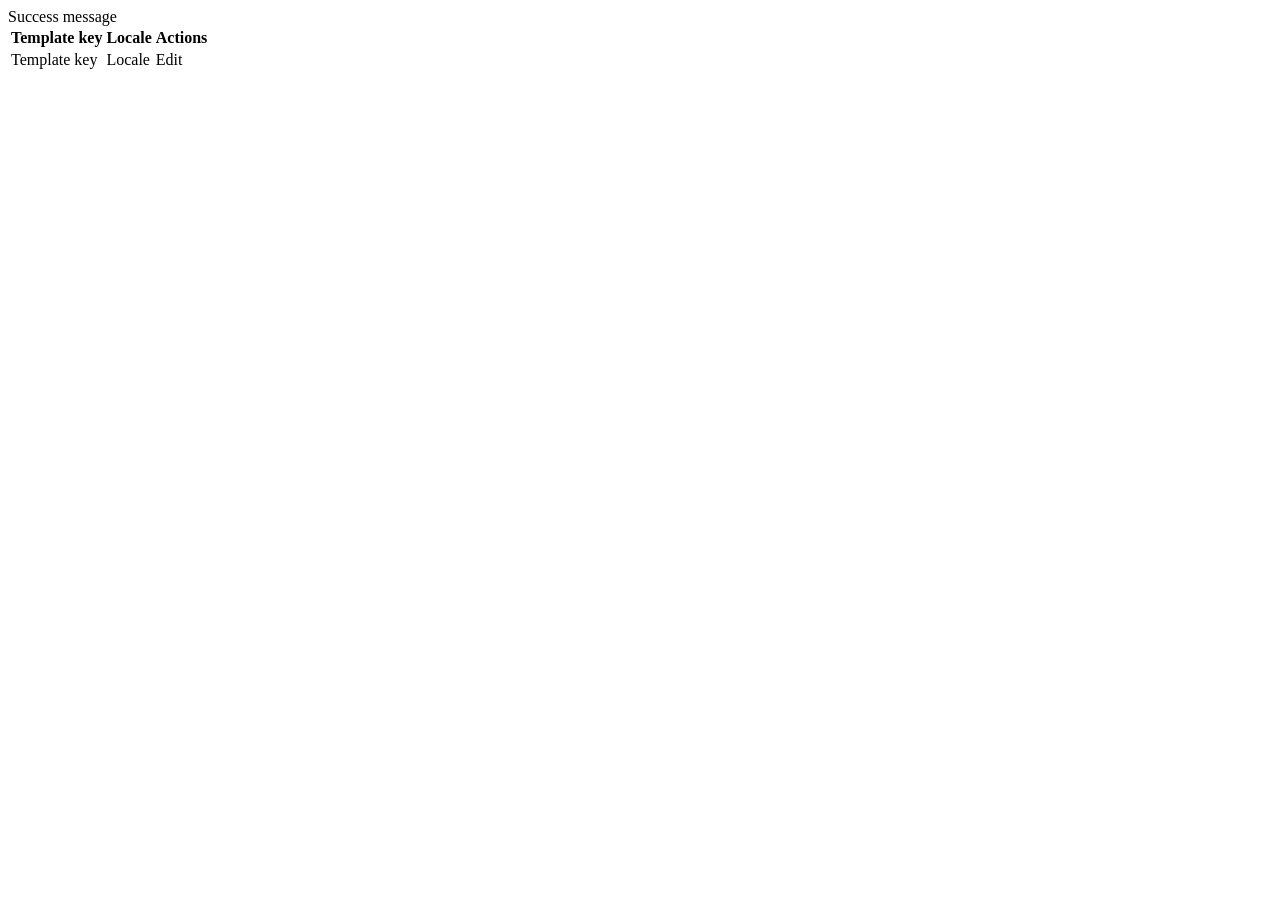
<file: emailtemplateservice/tool/src/main/webapp/WEB-INF/templates/index.html>
<!DOCTYPE html>
<html xmlns="http://www.w3.org/1999/xhtml"	xmlns:th="http://www.thymeleaf.org">
    <head th:replace="~{fragments/common :: head}"/>
    <body>
        <div th:replace="~{fragments/common :: scripts}" />
        <div class="portletBody">
            <div id="menu" th:insert="~{fragments/menus :: main (list)}" />

            <div id="banner" class="sak-banner-success" th:if="${success}" th:text="#{template.saved.message(${templateKey}, ${templateLocale})}">
                Success message
            </div>

            <!-- upload max size -->
            <div class="table clear">
                <table class="table table-striped">
                    <tbody>
                        <tr>
                            <th th:text="#{mainview.key}">Template key</th>
                            <th th:text="#{mainview.locale}">Locale</th>
                            <th th:text="#{mainview.actions}">Actions</th>
                        </tr>
                        <tr th:each= " template:${templates}">
                            <td th:text="${template.key}">Template key</td>
                            <td th:text="${template.locale}">Locale</td>
                            <td><a th:text="#{mainview.edit}" th:href="@{'/edit/'+ ${template.id}}">Edit</a></td>
                        </tr>
                    </tbody>
                </table>
            </div>
        </div>
        <script th:inline="javascript">
            /*<![CDATA[*/
            var banner = document.getElementById("banner");
            document.addEventListener("DOMContentLoaded", function () {
                window.setTimeout(function () {
                    banner.classList.add("d-none")
                }, 5000);
            });
            /*]]>*/
        </script>
    </body>
</html>
</file>
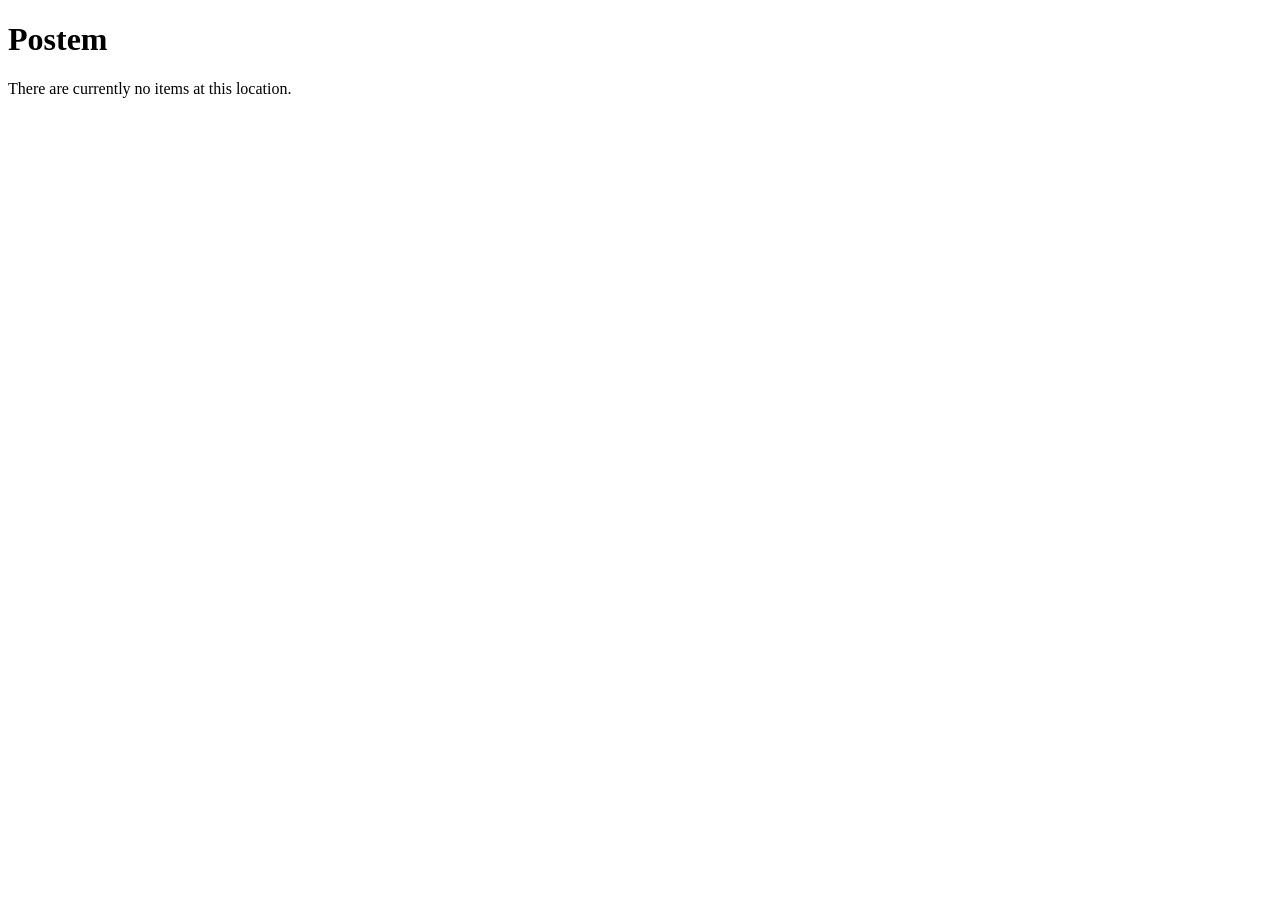
<file: postem/postem-app/src/main/webapp/WEB-INF/templates/index.html>
<!DOCTYPE html>
<html xmlns="http://www.w3.org/1999/xhtml" xmlns:th="http://www.thymeleaf.org">
<head th:replace="~{fragments/common :: head}"/>
<body>
    <div th:replace="~{fragments/common :: jQuery}" />
    <div class="portletBody">
        <div id="menu" th:insert="~{fragments/menus :: main (index)}" />
        <div class="page-header"><h1 th:text="#{bar_main}">Postem</h1></div>
        <div class="sak-banner-info" th:if="${gradebooksList== null or gradebooksList.isEmpty()}" >There are currently no items at this location.</div>
	<div class="table-responsive">
        <table id="groupTable" class="table table-striped table-bordered table-hover" th:if="${gradebooksList != null and !gradebooksList.isEmpty()}">
            <thead>
                <tr>
                    <th>
                        <a th:href="@{/title/{ascendingTitle}(ascendingTitle = ${ascendingTitle})}" th:text="#{gradebook_titles}" th:title="#{sort_title}"></a>
                        <img th:if="${sortedByTitle == 'true' && ascendingTitle == 'true'}" th:src="@{~/library/image/sakai/sortascending.gif}" th:title="#{sort_title_asc}"/>
                        <img th:if="${sortedByTitle == 'true' && ascendingTitle == 'false'}" th:src="@{~/library/image/sakai/sortdescending.gif}" th:title="#{sort_title_desc}"/>
                    </th>
                    <th th:if="${ visible == 'true'}">
                        <a th:href="@{/creator/{ascendingCreator}(ascendingCreator = ${ascendingCreator})}" th:text="#{gradebook_creators}" th:title="#{sort_creator}"></a>
                        <img th:if="${sortedByCreator == 'true' && ascendingCreator == 'true'}" th:src="@{~/library/image/sakai/sortascending.gif}" th:title="#{sort_creator_asc}"/>
                        <img th:if="${sortedByCreator == 'true' && ascendingCreator == 'false'}" th:src="@{~/library/image/sakai/sortdescending.gif}" th:title="#{sort_creator_asc}"/>
                    </th>
                    <th th:if="${ visible == 'true'}">
                        <a th:href="@{/modifiedBy/{ascendingModifiedBy}(ascendingModifiedBy = ${ascendingModifiedBy})}" th:text="#{gradebook_lastmodifiedby}"  th:title="#{sort_mod_by}"></a>
                        <img th:if="${sortedByModifiedBy == 'true' && ascendingModifiedBy == 'true'}" th:src="@{~/library/image/sakai/sortascending.gif}" th:title="#{sort_mod_by_asc}"/>
                        <img th:if="${sortedByModifiedBy == 'true' && ascendingModifiedBy == 'false'}" th:src="@{~/library/image/sakai/sortdescending.gif}" th:title="#{sort_mod_by_asc}"/>
                    </th>
                    <th>
                        <a th:href="@{/lastModified/{ascendingLastMod}(ascendingLastMod = ${ascendingLastMod})}" th:text="#{gradebook_lastmodified}" th:title="#{sort_mod_date}"></a>
                        <img th:if="${sortedByLastModified == 'true' && ascendingLastMod == 'true'}" th:src="@{~/library/image/sakai/sortascending.gif}" th:title="#{sort_mod_date_asc}"/>
                        <img th:if="${sortedByLastModified == 'true' && ascendingLastMod == 'false'}" th:src="@{~/library/image/sakai/sortdescending.gif}" th:title="#{sort_mod_date_asc}"/>
                    </th>
                    <th th:if="${ visible == 'true'}">
                        <a th:href="@{/released/{ascendingReleased}(ascendingReleased = ${ascendingReleased})}" th:text="#{released}" th:title="#{sort_released}"></a>
                        <img th:if="${sortedByReleased == 'true' && ascendingReleased == 'true'}" th:src="@{~/library/image/sakai/sortascending.gif}" th:title="#{sort_released_asc}"/>
                        <img th:if="${sortedByReleased == 'true' && ascendingReleased == 'false'}" th:src="@{~/library/image/sakai/sortdescending.gif}" th:title="#{sort_released_asc}"/>
                    </th>
                    <th th:if="${ visible == 'true'}"></th>
                    <th th:if="${ visible == 'true'}"></th>
                    <th th:if="${ visible == 'true'}"></th>
                    <th th:if="${ visible == 'true'}"></th>
                    <th></th>
                </tr>
            </thead>
            <tbody>
                <tr th:each="gradebook : ${gradebooksList}">
                    <td th:text="${gradebook?.title}"></td>
                    <td th:if="${ visible == 'true'}" th:text="${gradebook?.creatorEid}"></td>
                    <td th:if="${ visible == 'true'}" th:text="${gradebook?.lastUpdaterEid}"></td>
                    <td th:text="${gradebook?.updatedDateTime}"></td>
                    <div th:if="${ visible == 'true'}">
                        <td th:if="${gradebook?.release}" th:text="#{yes}"></td>
                        <td th:if="${!gradebook?.release}" th:text="#{no}"></td>
                    </div>
                    <td th:if="${ visible == 'true'}">
                        <a th:href="@{/gradebook_view/{gradebookId}(gradebookId = ${gradebook?.id})}" th:text="#{gradebook_view}"></a>
                    </td>
                    <td th:if="${ visible == 'false'}">
                        <a th:href="@{/student_grades_view/{gradebookId}(gradebookId = ${gradebook?.id})}" th:text="#{gradebook_view}"></a>
                    </td>
                    <td th:if="${ visible == 'true'}">
                        <a th:href="@{/student_view/{gradebookId}(gradebookId = ${gradebook?.id})}" th:text="#{gradebook_preview}"></a>
                    </td>
                    <td th:if="${ visible == 'true'}">
                        <a th:href="@{/gradebook_update/{gradebookId}(gradebookId = ${gradebook?.id})}" th:text="#{gradebook_update}"></a>
                    </td>
                    <td th:if="${ visible == 'true'}">
                        <a th:href="@{/delete_confirm/{gradebookId}(gradebookId = ${gradebook?.id})}" th:text="#{gradebook_delete}"></a>
                    </td>
                    <td th:if="${ visible == 'true'}">
                        <a th:href="@{/process_csv_download/{gradebookId}(gradebookId = ${gradebook?.id})}" th:text="#{csv_download}"></a>
                    </td>
                </tr>
            </tbody>
        </table>
     </div>
    </div>
</body>
</html>
</file>
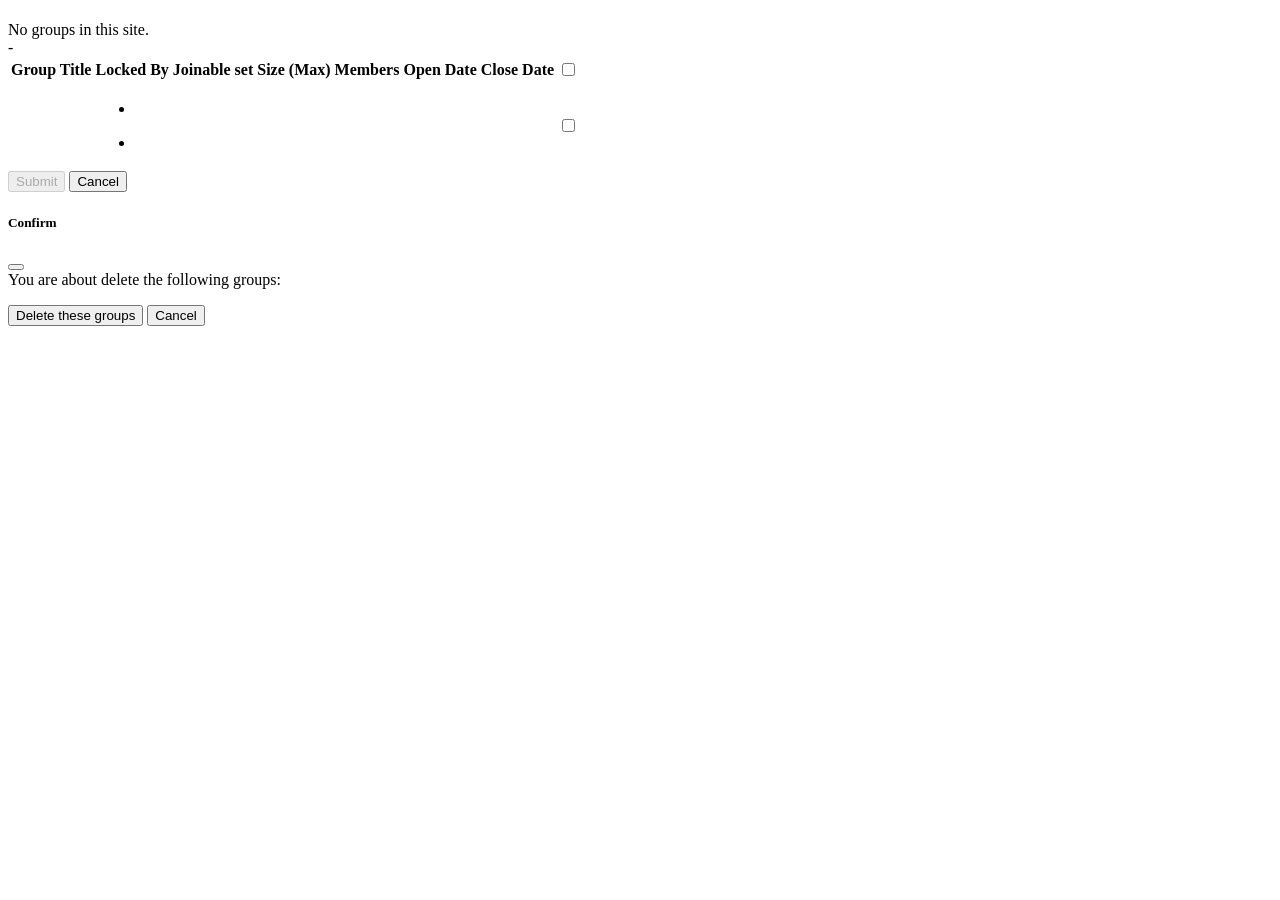
<file: site-manage/site-group-manager/src/main/webapp/WEB-INF/templates/index.html>
<!DOCTYPE html>
<html xmlns="http://www.w3.org/1999/xhtml" xmlns:th="http://www.thymeleaf.org">
<head th:replace="~{fragments/common :: head}" />
<body>
  <div th:replace="~{fragments/common :: scripts}" />
  <div class="portletBody">
    <div id="menu" th:insert="~{fragments/menus :: main (index)}" />
    <div class="page-header"><h1 th:text="#{index.header.grouplist}"></h1></div>
    <div class="sak-banner-info" th:if="${groupList.isEmpty()}" th:text="#{index.warning.groupempty}">No groups in this site.</div>
    <div class="sak-banner-error" th:if="${errorMessage != null}" th:text="${errorMessage}"></div>
    <div class="instruction" th:if="${anyGroupLocked}"><span class="si si-locked" aria-hidden="true"></span> - <span aria-hidden="true" th:text="#{index.table.grouplocked.info}"></span></div>
    <form th:if="${!groupList.isEmpty()}" id="group-manager-form" action="#" th:action="@{/removeGroups}" th:object="${mainForm}" method="post">
      <table id="groupTable" class="table table-striped table-bordered table-hover">
        <thead>
          <tr>
            <th th:text="#{index.table.grouptitle}">Group Title</th>
            <th class="d-none d-sm-table-cell" th:if="${anyGroupLocked}" th:text="#{index.table.grouplockedby}">Locked By</th>
            <th th:text="#{index.table.joinableset}">Joinable set</th>
            <th class="d-none d-sm-table-cell" th:text="#{index.table.groupsize}">Size (Max)</th>
            <th th:text="#{index.table.groupmembers}">Members</th>
            <th class="d-none d-sm-table-cell" th:if="${anyJoinableSetDate}" th:text="#{joinableset.label.opendate}">Open Date</th>
            <th class="d-none d-sm-table-cell" th:if="${anyJoinableSetDate}" th:text="#{joinableset.label.closedate}">Close Date</th>
            <th><input type="checkbox" id="group-manager-index-select-all" th:text="| #{index.table.selectallnone}|"/></th>
          </tr>
        </thead>
        <tbody>
          <tr th:each="group : ${groupList}">
            <td>
              <span th:if="${lockedGroupList.contains(group.id)}" class="si si-locked" aria-hidden="true"></span>
              <span th:if="${lockedGroupList.contains(group.id)}" class="sr-only" th:text="#{index.table.group.locked}"></span>
              <a th:if="${!lockedGroupList.contains(group.id)}" th:href="@{/group(groupId=${group.id})}" th:text="${group.title}"></a>
              <span th:if="${lockedGroupList.contains(group.id)}" th:text="${group.title}"></span>
            </td>
            <td class="d-none d-sm-table-cell" th:if="${anyGroupLocked}">
              <div th:if="${lockedGroupsEntityMap.get(group.id) != null }">
                <div th:if="${!lockedGroupsEntityMap.get(group.id).get('assignments').isEmpty()}">
                  <span class="group-locked-info collapsed" data-bs-toggle="collapse" th:data-bs-target="|#lockingassignments-${group.id}|" tabindex="0" role="button" th:text="#{index.table.assignments}"></span>
                  <div th:id="|lockingassignments-${group.id}|" class="collapse">
                    <ul th:each=" assigment : ${lockedGroupsEntityMap.get(group.id).get('assignments')}">
                      <li th:text="${assigment}"></li>
                    </ul>
                  </div>
                </div>
                <div class="clearfix"></div>
                <div th:if="${!lockedGroupsEntityMap.get(group.id).get('assessments').isEmpty()}">
                <span class="group-locked-info collapsed" data-bs-toggle="collapse" th:data-bs-target="|#lockingassessments-${group.id}|" tabindex="0" role="button" th:text="#{index.table.assessments}"></span>
                  <div th:id="|lockingassessments-${group.id}|" class="collapse">
                    <ul th:each=" assessment : ${lockedGroupsEntityMap.get(group.id).get('assessments')}">
                      <li th:text="${assessment}"></li>
                    </ul>
                  </div>
                </div>
              </div>
            </td>
            <td><a th:if="${groupJoinableSetMap.get(group.id) != null}" th:href="@{/joinableset(joinableSetId=${groupJoinableSetMap.get(group.id)})}" th:text="${groupJoinableSetMap.get(group.id)}"></a></td>
            <td class="d-none d-sm-table-cell"><span th:text="${group.getMembers().size()}"></span> <span th:if="${groupJoinableSetSizeMap.get(group.id) != null}" th:text="'('+${groupJoinableSetSizeMap.get(group.id)}+')'"></span></td>
            <td th:text="${groupMemberMap.get(group.id)}"></td>
            <td class="d-none d-sm-table-cell" th:if="${anyJoinableSetDate}" th:text="${joinableSetOpenDateMap.get(groupJoinableSetMap.get(group.id))}"></td>
            <td class="d-none d-sm-table-cell" th:if="${anyJoinableSetDate}" th:text="${joinableSetCloseDateMap.get(groupJoinableSetMap.get(group.id))}"></td>
            <td>
              <input class="group-manager-delete-checkbox" th:if="${!lockedForDeletionGroupList.contains(group.id)}" th:attr="groupInfo=|${group.title} - ${group.getMembers().size()} #{index.table.members}|" type="checkbox" name="deletedGroupList" th:field="*{deletedGroupList}" th:value="${group.id}" onchange="groupManager.checkSubmitButton();"/>
              <span th:if="${lockedForDeletionGroupList.contains(group.id)}" class="si si-locked" aria-hidden="true"></span>
              <span th:if="${lockedForDeletionGroupList.contains(group.id)}" class="sr-only" th:text="#{index.table.group.locked}"></span>
            </td>
          </tr>
        </tbody>
      </table>
      <div class="act">
        <input accesskey="s" disabled="disabled" id="delete-groups-submit-button" type="submit" class="active" th:value="#{index.button.removechecked}"/>
        <button type="button" class="btn btn-link" accesskey="x" id="delete-groups-cancel-button" th:text="#{index.button.cancel}">Cancel</button>
      </div>
      <div class="modal fade" tabindex="-1" role="dialog" aria-hidden="true" id="confirmation-modal">
        <div class="modal-dialog modal-md">
          <div class="modal-content">
            <div class="modal-header">
              <h5 th:text="#{index.modal.confirm}" class="modal-title">Confirm</h5>
              <button type="button" class="btn btn-link btn-close" data-bs-dismiss="modal" aria-label="Close"></button>
            </div>
            <div class="modal-body">
              <div class="sak-banner-warn" th:text="#{index.modal.confirm.instruction}">You are about delete the following groups:</div>
              <ul id="deleted-groups-list"></ul>
            </div>
            <div class="modal-footer act">
              <button type="button" class="btn btn-link active" id="modal-btn-confirm" th:text="#{index.modal.button.delete}" onclick="SPNR.disableControlsAndSpin( this, null );">Delete these groups</button>
              <button type="button" class="btn btn-link" data-bs-dismiss="modal" id="modal-btn-cancel" th:text="#{index.button.cancel}">Cancel</button>
            </div>
          </div>
        </div>
      </div>
    </form>
  </div>
  <script th:replace="~{fragments/javascript :: indexJs}" />
</body>
</html>
</file>
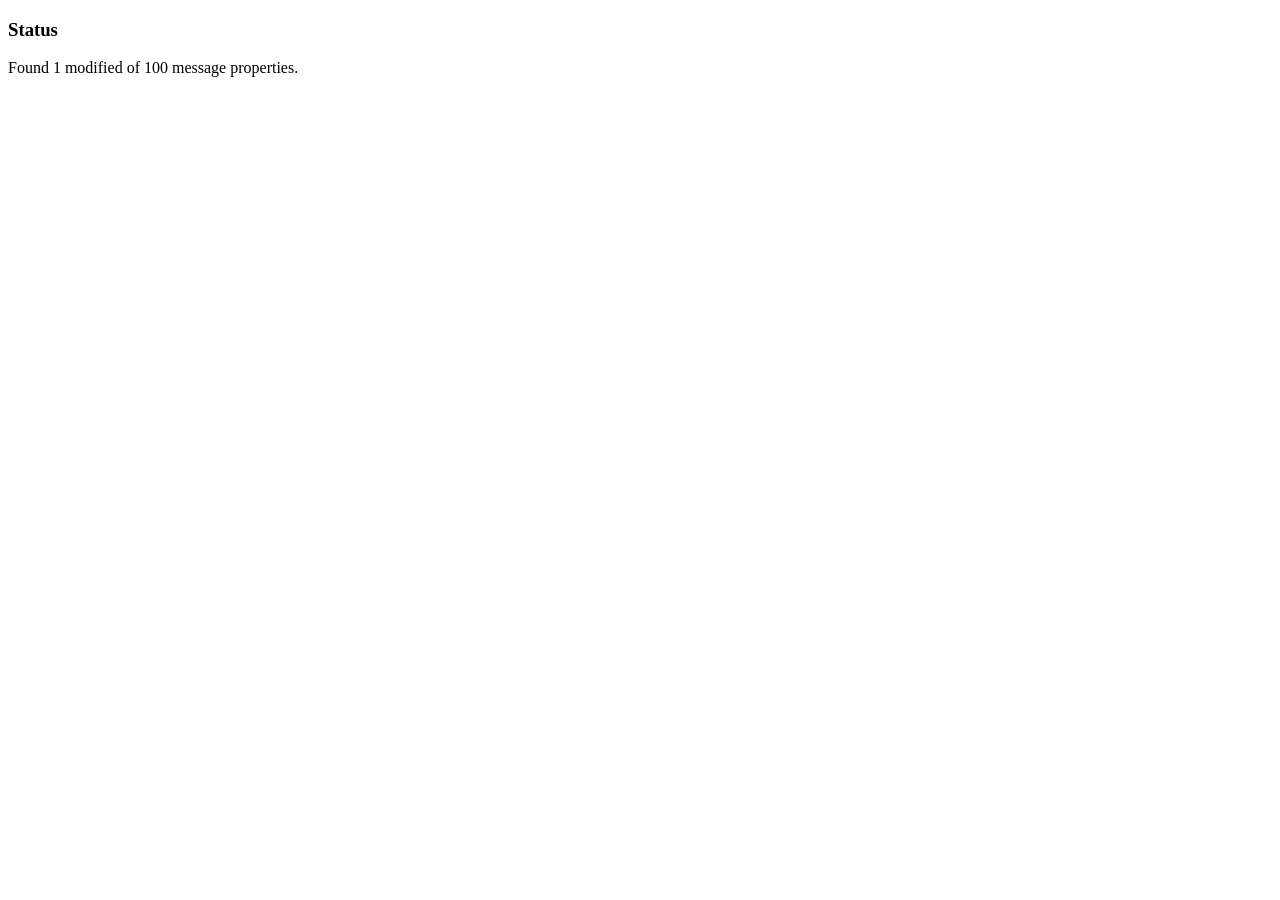
<file: site/sakai-message-bundle-manager-tool/src/main/webapp/WEB-INF/templates/index.html>
<!DOCTYPE html>
<html xmlns="http://www.w3.org/1999/xhtml" xmlns:th="http://www.thymeleaf.org">
<head th:replace="~{fragments/common :: head}" />
<body>
  <div th:replace="~{fragments/common :: bootstrap}" />
  <div th:insert="~{fragments/common :: loadBundlesFromDb (${isLoadBundlesFromDb})}" />
  <div th:insert="~{fragments/common :: admin (${isAdmin})}" />
  <div th:if="${isLoadBundlesFromDb} and ${isAdmin}">
    <div class="portletBody">
      <div id="menu" th:insert="~{fragments/menus :: main (index)}" />
      <h3 th:text="#{index.status}">Status</h3>
      <!-- TODO more to come on this page in the future -->
      <p th:text="#{index.found(${countModifiedMessageProperties}, ${countMessageProperties})}">Found 1 modified of 100 message properties.</p>
    </div>
  </div>
</body>
</html>
</file>
